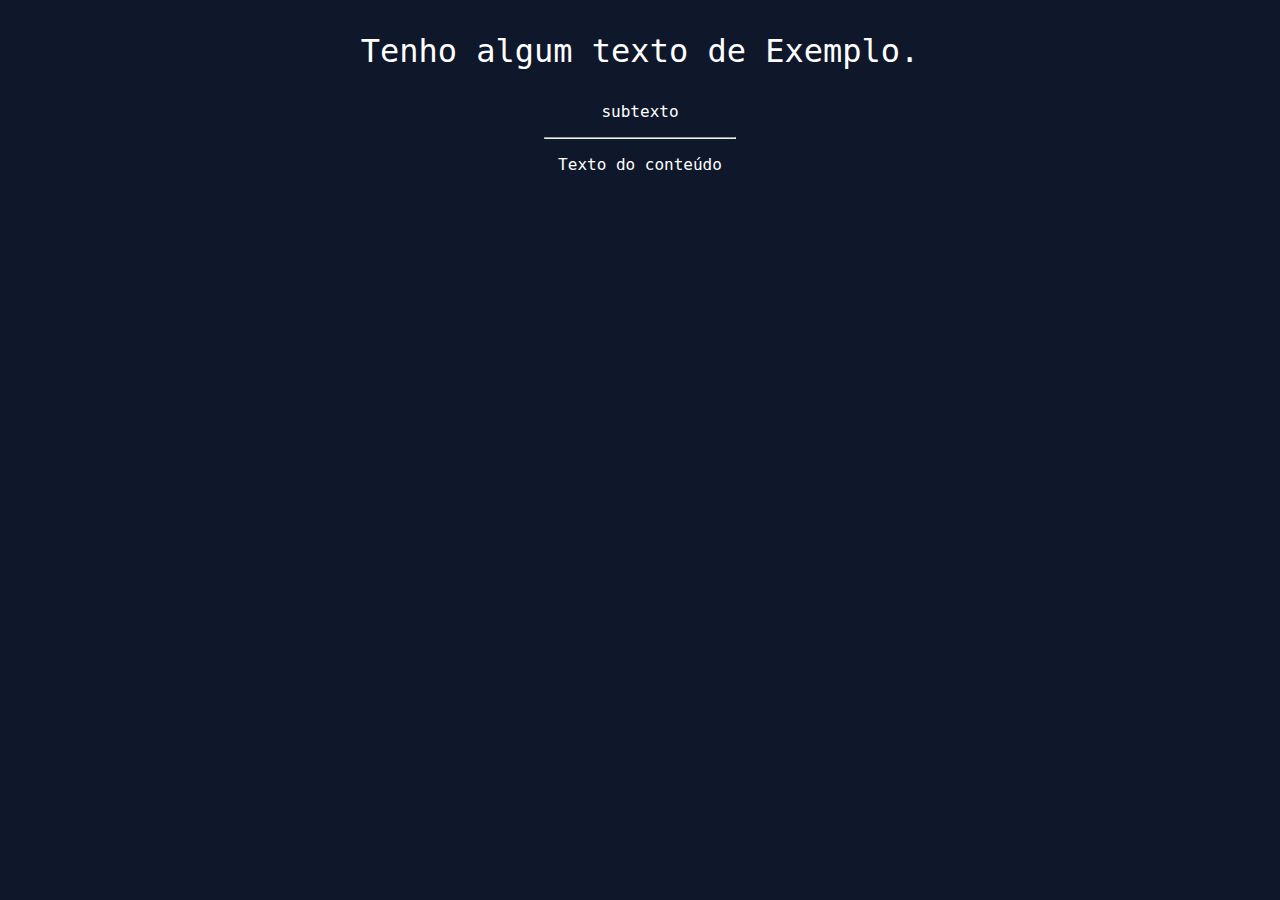
<file: writeup/2025/08/test.html>
<!DOCTYPE html>
<html>
    <head>
        <title>Marco Pisco</title>
        <meta name="description" content="marcopisco.com">
        <meta name="url" content="https://marcopisco.com/">
        <meta property="og:title" content="marcopisco.com" />
        <meta property="og:type" content="website" />
        <meta property="og:url" content="https://www.marcopisco.com" />
        <meta property="og:description" content="Marco Pisco" />
        <meta name="theme-color" content="#0f172a">
        <meta charset="UTF-8">
        <meta name="viewport" content="width=device-width, initial-scale=1">
        <meta name="url" content="https://www.marcopisco.com">
        <link rel="stylesheet" href="/assets/main.css">
    </head>
        <body>
                <p class="sitetext">Tenho algum texto de Exemplo.</p>
                <p class="sitesubtext">subtexto</p>
                <hr>
                <p>Texto do conteúdo</p>
                <script src="https://giscus.app/client.js"
                        data-repo="marpisco/marpisco.github.io"
                        data-repo-id="R_kgDOLoYOzg"
                        data-category="General"
                        data-category-id="DIC_kwDOLoYOzs4Cs_W_"
                        data-mapping="pathname"
                        data-strict="1"
                        data-reactions-enabled="1"
                        data-emit-metadata="0"
                        data-input-position="top"
                        data-theme="dark"
                        data-lang="en"
                        data-loading="lazy"
                        async>
                </script>
        </body>
</html>
</file>
<file: assets/main.css>
@import url('https://fonts.googleapis.com/css2?family=Roboto&display=swap');
:root {
  font-family: 'Roboto Mono', monospace;
  color:white;
  background-color: #0f172a;
  text-align: center;
  margin: 0;
  padding: 0;
  overflow: hidden;
}
.sitetext {font-size:2em;}
.sitelink {font-size: 1em;}
.sitesubtext {font-size: 1em;}
.email {font-size: 1em;}
.bold {font-weight: Bold;}
a {color: inherit}
hr {width:10lh;}
#particles-js {
  position: fixed;
  top: 0;
  left: 0;
  width: 100%;
  height: 100%;
  z-index: -1;
}

.rainbow {
    background: linear-gradient(to right, #6666ff, #0099ff , #00ff00, #ff3399, #6666ff);
    -webkit-background-clip: text;
    background-clip: text;
    color: transparent;
    animation: rainbow_animation 25s ease-in-out infinite;
    background-size: 400% 100%;
}
@keyframes rainbow_animation {
  0%,100% {
    background-position: 0 0;
  }
  50% {
    background-position: 100% 0;
  }
}
</file>
